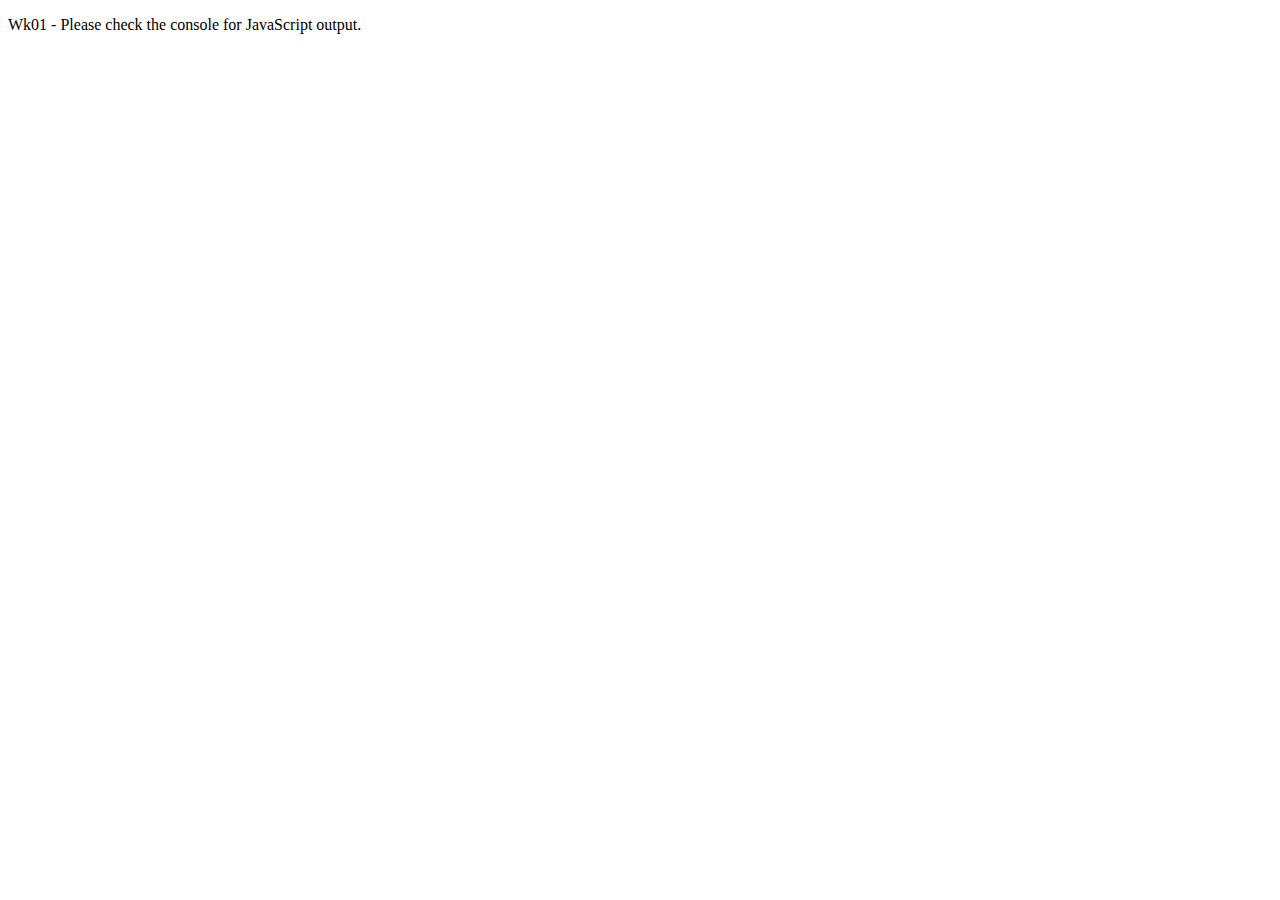
<file: amanda_sam/week_01/day_02/index.html>
<!DOCTYPE html>
<html>
  <head>
    <meta charset="utf-8">
    <title>Wk01-Variables</title>

    <script src="js/ex5.js"></script>
  </head>

  <body>
    <p>Wk01 - Please check the console for JavaScript output.</p>
  </body>
</html>
</file>
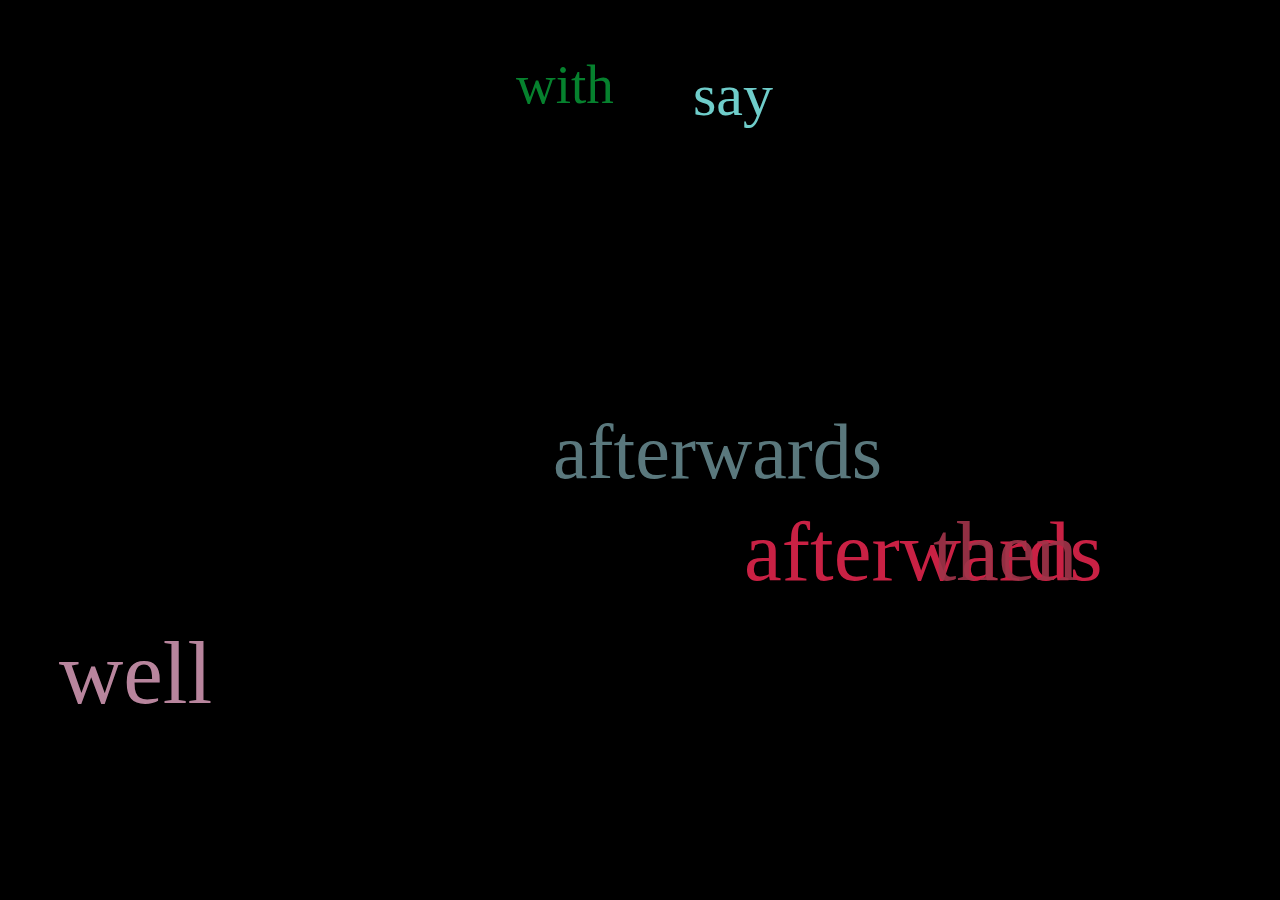
<file: warm_ups/week_04/textsoup/index.html>
<!DOCTYPE html>
<html lang="en">
<head>
  <meta charset="UTF-8">
  <meta name="viewport" content="width=device-width, initial-scale=1.0">
  <meta http-equiv="X-UA-Compatible" content="ie=edge">
  <title>Text Soup</title>
  <script src="js/jquery.js" charset="utf-8"></script>
  <script src="js/main.js" charset="utf-8"></script>
  <link rel="stylesheet" href="css/style.css">

</head>
<body>

  <div id="words">
    Alice was beginning to get very tired of sitting by her sister on the
bank, and of having nothing to do: once or twice she had peeped into the
book her sister was reading, but it had no pictures or conversations in
it, ‘and what is the use of a book,’ thought Alice ‘without pictures or
conversations?’

So she was considering in her own mind (as well as she could, for the
hot day made her feel very sleepy and stupid), whether the pleasure
of making a daisy-chain would be worth the trouble of getting up and
picking the daisies, when suddenly a White Rabbit with pink eyes ran
close by her.

There was nothing so VERY remarkable in that; nor did Alice think it so
VERY much out of the way to hear the Rabbit say to itself, ‘Oh dear!
Oh dear! I shall be late!’ (when she thought it over afterwards, it
occurred to her that she ought to have wondered at this, but at the time
it all seemed quite natural); but when the Rabbit actually TOOK A WATCH
OUT OF ITS WAISTCOAT-POCKET, and looked at it, and then hurried on,
Alice started to her feet, for it flashed across her mind that she had
never before seen a rabbit with either a waistcoat-pocket, or a watch
to take out of it, and burning with curiosity, she ran across the field
after it, and fortunately was just in time to see it pop down a large
rabbit-hole under the hedge.

In another moment down went Alice after it, never once considering how
in the world she was to get out again.

The rabbit-hole went straight on like a tunnel for some way, and then
dipped suddenly down, so suddenly that Alice had not a moment to think
about stopping herself before she found herself falling down a very deep
well.

Either the well was very deep, or she fell very slowly, for she had
plenty of time as she went down to look about her and to wonder what was
going to happen next. First, she tried to look down and make out what
she was coming to, but it was too dark to see anything; then she
looked at the sides of the well, and noticed that they were filled with
cupboards and book-shelves; here and there she saw maps and pictures
hung upon pegs. She took down a jar from one of the shelves as
she passed; it was labelled ‘ORANGE MARMALADE’, but to her great
disappointment it was empty: she did not like to drop the jar for fear
of killing somebody, so managed to put it into one of the cupboards as
she fell past it.

‘Well!’ thought Alice to herself, ‘after such a fall as this, I shall
think nothing of tumbling down stairs! How brave they’ll all think me at
home! Why, I wouldn’t say anything about it, even if I fell off the top
of the house!’ (Which was very likely true.)

Down, down, down. Would the fall NEVER come to an end! ‘I wonder how
many miles I’ve fallen by this time?’ she said aloud. ‘I must be getting
somewhere near the centre of the earth. Let me see: that would be four
thousand miles down, I think--’ (for, you see, Alice had learnt several
things of this sort in her lessons in the schoolroom, and though this
was not a VERY good opportunity for showing off her knowledge, as there
was no one to listen to her, still it was good practice to say it over)
‘--yes, that’s about the right distance--but then I wonder what Latitude
or Longitude I’ve got to?’ (Alice had no idea what Latitude was, or
Longitude either, but thought they were nice grand words to say.)

Presently she began again. ‘I wonder if I shall fall right THROUGH the
earth! How funny it’ll seem to come out among the people that walk with
their heads downward! The Antipathies, I think--’ (she was rather glad
there WAS no one listening, this time, as it didn’t sound at all the
right word) ‘--but I shall have to ask them what the name of the country
is, you know. Please, Ma’am, is this New Zealand or Australia?’ (and
she tried to curtsey as she spoke--fancy CURTSEYING as you’re falling
through the air! Do you think you could manage it?) ‘And what an
ignorant little girl she’ll think me for asking! No, it’ll never do to
ask: perhaps I shall see it written up somewhere.’
  </div>

</body>
</html>
</file>
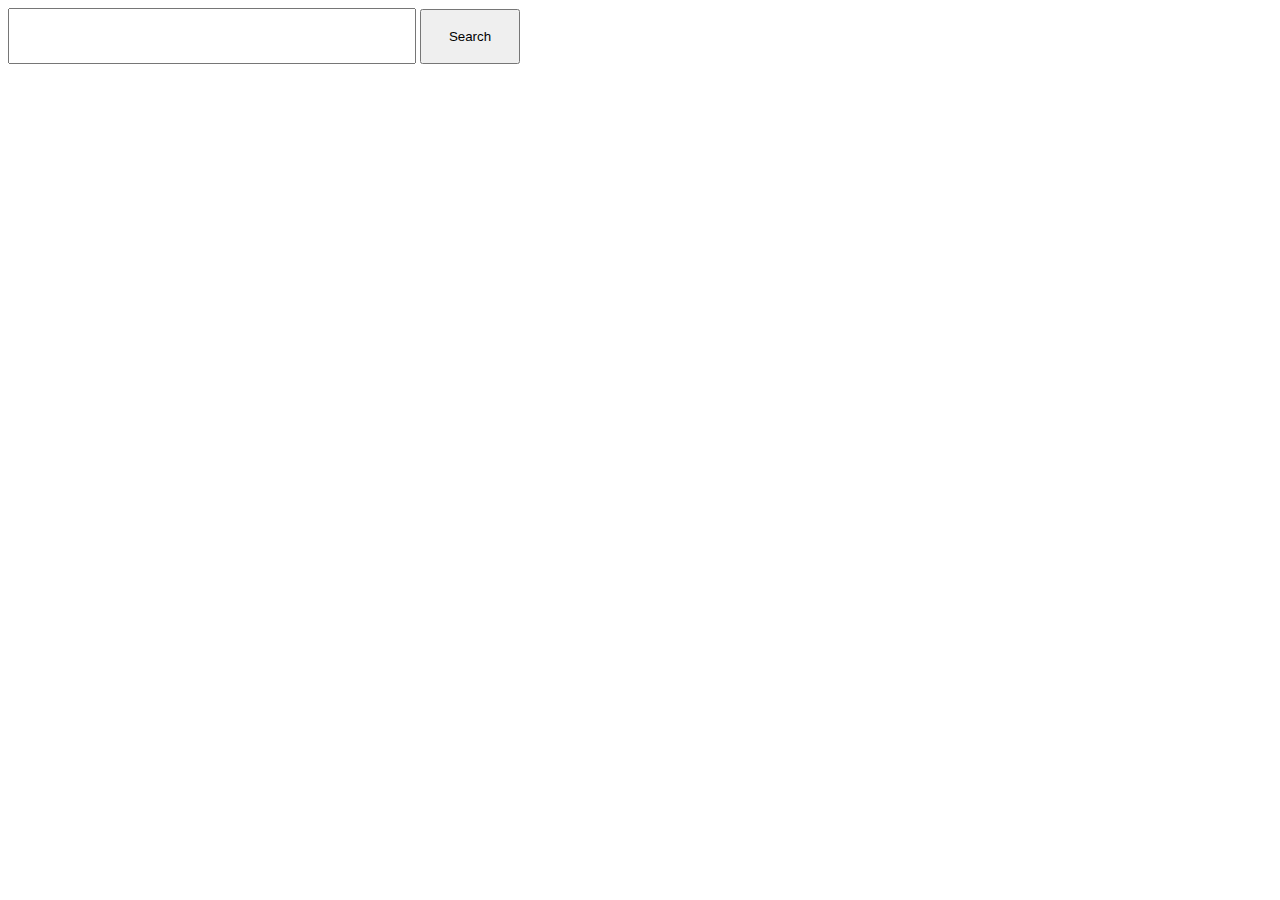
<file: mina_parnian/week_07/day_02/characters/index.html>
<!DOCTYPE html>
<html lang="en">
<head>
  <meta charset="UTF-8">
  <meta name="viewport" content="width=device-width, initial-scale=1.0">
  <meta http-equiv="X-UA-Compatible" content="ie=edge">
  <link rel="stylesheet" href="css/style.css">
  <title>Document</title>
</head>
<body>

    <input type="text" id="characters">
    <button id="search">Search</button>
   <main></main>
  <script src="js/jquery.js"></script>
  <script src="js/main.js"></script>
</body>
</html>
</file>
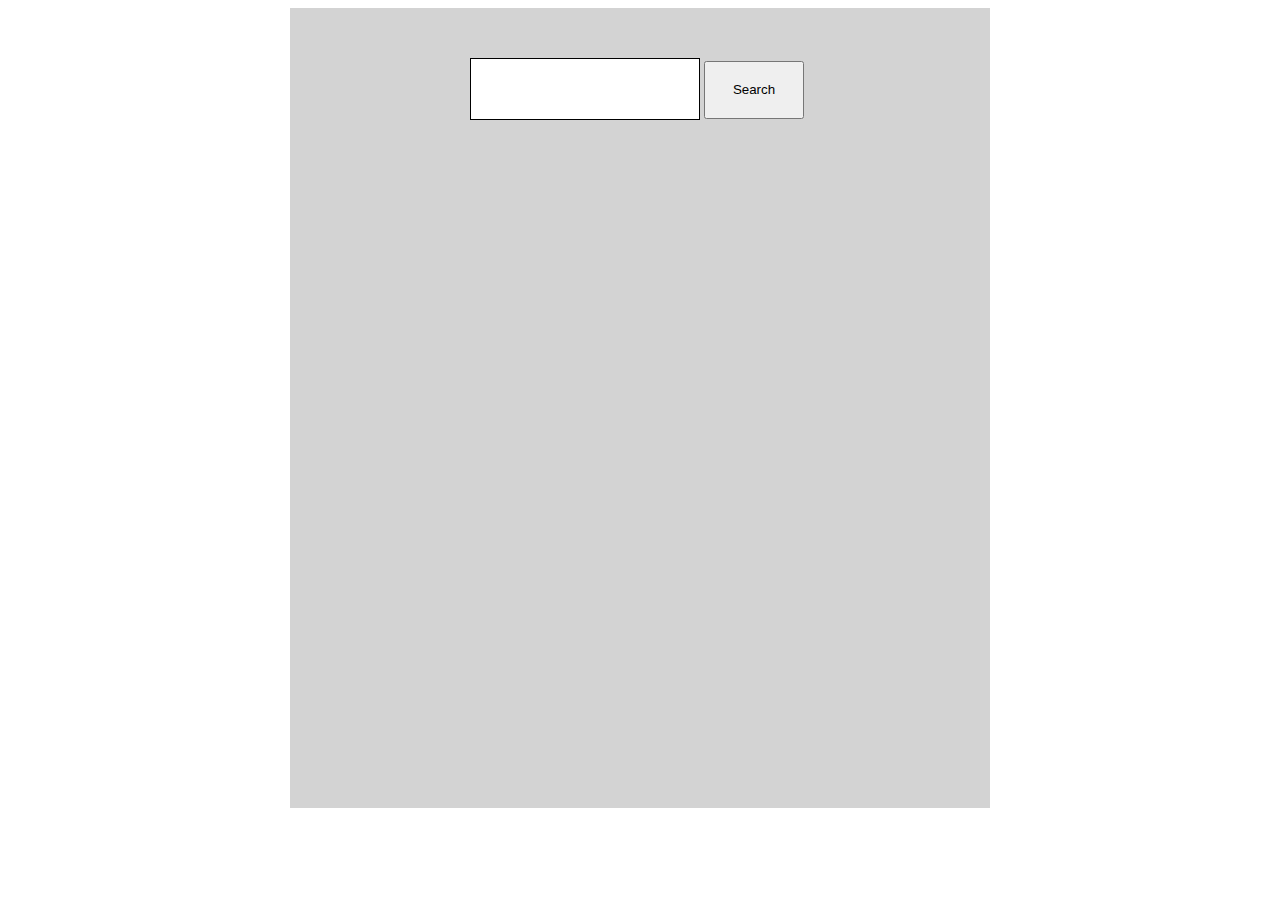
<file: mina_parnian/week_07/day_02/tv-shows/index.html>
<!DOCTYPE html>
<html lang="en">
<head>
  <meta charset="UTF-8">
  <meta name="viewport" content="width=device-width, initial-scale=1.0">
  <meta http-equiv="X-UA-Compatible" content="ie=edge">
  <link rel="stylesheet" href="css/style.css">
  <title>Movie-show</title>
</head>
<body>
<div class ="container">
  <div class="input">
    <input class="heighttext" type="search" id="name">
    <button id="search">Search</button>
  </div>
   <main></main>
</div>
  <script src="js/jquery.js"></script>
  <script src="js/main.js"></script>
</body>
</html>
</file>
<file: warm_ups/week_04/textsoup/css/style.css>
body {
  background-color: #000;
}

#words{
  display: none;
}

.word{
  font-family: Georgia, serif;
  font-size: 60pt;
  color: #FFF;
  position: absolute;
}
</file>
<file: mina_parnian/week_07/day_02/characters/css/style.css>
form {
  text-align: center;
  margin-top: 300px;
}
 input {
   height: 50px;
   width: 400px;
 }
button {
  height: 55px;
  width: 100px;
}
</file>
<file: mina_parnian/week_07/day_02/tv-shows/css/style.css>
.input {
   width: 340px;
   margin: 0 auto;;
 }
 .heighttext {
   height: 50px;
   width: 230px;
   padding: 30px;
   border: 1px solid black;
   font-size: 16px;
 }

button {
  height: 58px;
  width: 100px;
}


.container {
  margin: 0 auto;
  max-width: 600px;
  height: 700px;;
  background-color: lightgrey;
  padding: 50px;
}
</file>
